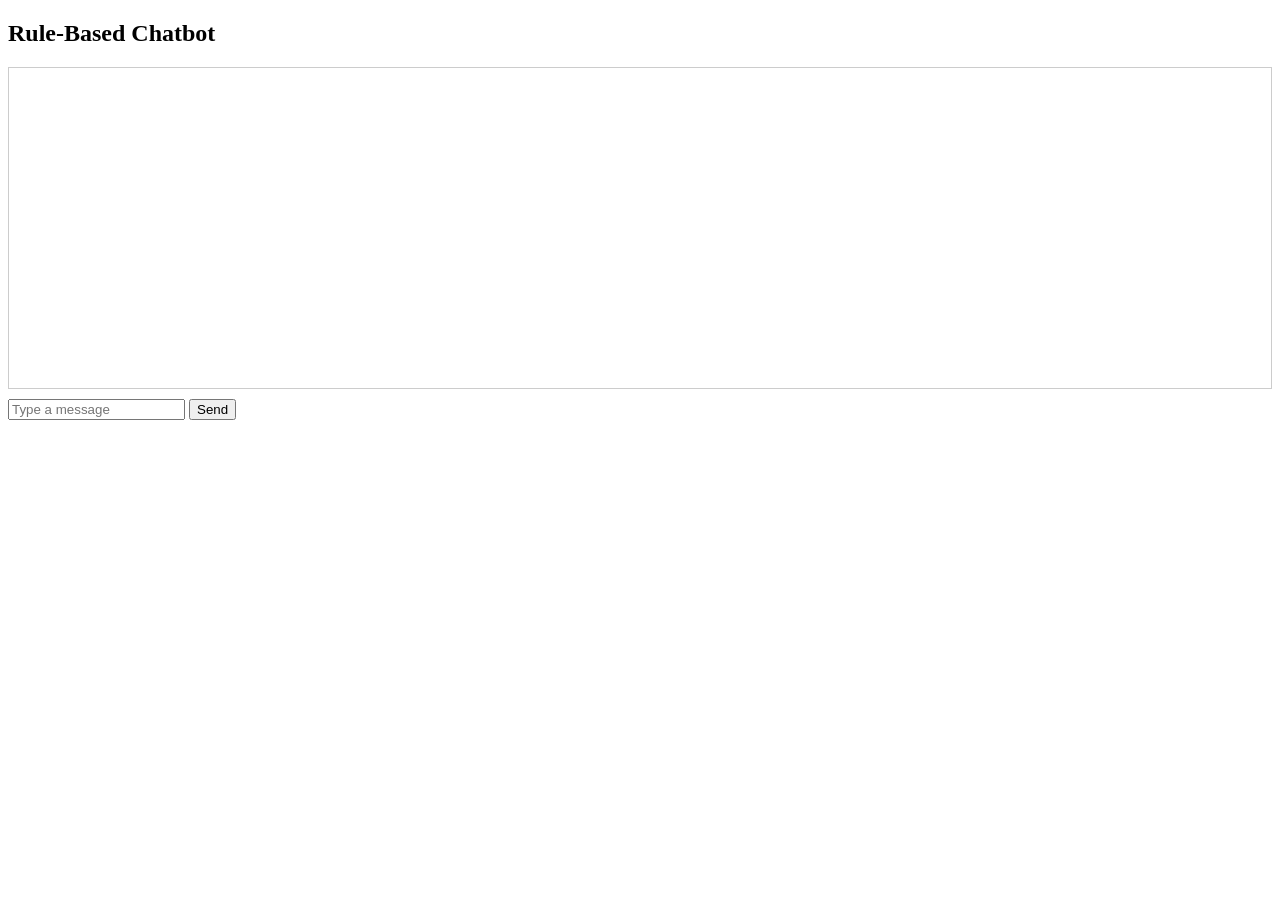
<file: templates/index.html>
<!DOCTYPE html>
<html>
<head>
    <title>Rule-Based Chatbot</title>
    <link rel="stylesheet" href="/static/style.css">
</head>

<body>

<div class="chat-container">

    <h2>Rule-Based Chatbot</h2>

    <div id="chatbox"></div>

    <div class="input-area">
        <input type="text" id="userInput" placeholder="Type a message">
        <button onclick="sendMessage()">Send</button>
    </div>

</div>

<script src="/static/script.js"></script>

</body>
</html>
</file>
<file: static/style.css>
#chatbox{
    height:300px;
    overflow-y:auto;
    border:1px solid #ccc;
    padding:10px;
    margin-bottom:10px;
}
</file>
